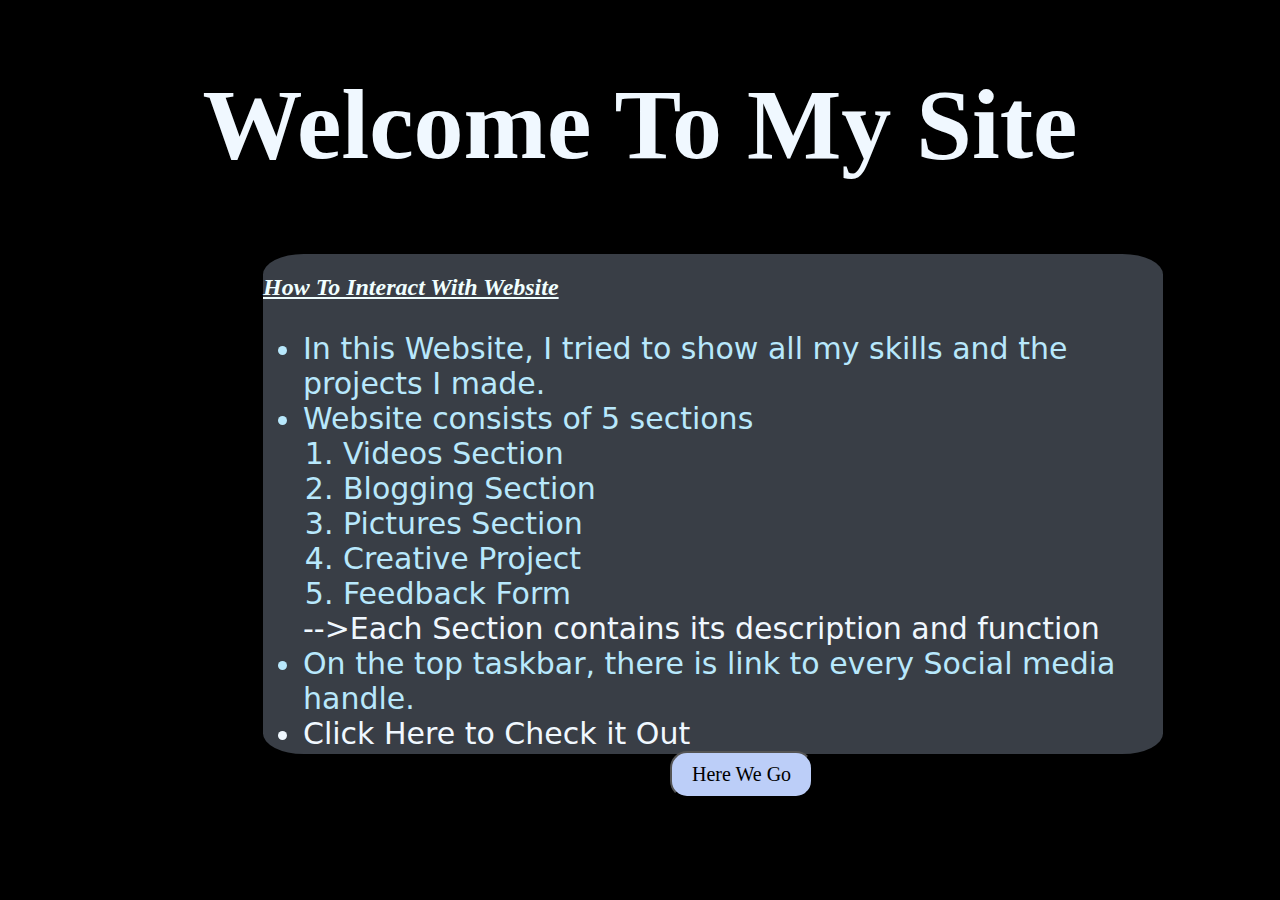
<file: index.html>
<!DOCTYPE html>
<html lang="en">
<head>
    <meta charset="UTF-8">
    <meta http-equiv="X-UA-Compatible" content="IE=edge">
    <meta name="viewport" content="width=device-width, initial-scale=1.0">
    <title>INTRO</title>
    <link rel="icon" href="favicon copy.ico">
    <style>
        body{
            background-color: #000000;
        }
        .ins{
            height: 500px;
            width: 900px;
            margin-left: 250px;
            background-color: #393E46;
            border: 5px solid black;
            border-radius: 5% 5% 5% 5%;
        }
        .list{
            font-family: system-ui, -apple-system, BlinkMacSystemFont, 'Segoe UI', Roboto, Oxygen, Ubuntu, Cantarell, 'Open Sans', 'Helvetica Neue', sans-serif;
            color: #B8E8FC;
            font-size: 30px;
        }
        #m1{
            color: aliceblue;
            font-size: 100px;
            text-align: center;
        }
        #m2{
            color: azure;
        }
        .btn {
            background-image: -webkit-linear-gradient(top, #fff700, #d6de39);
            background-image: -moz-linear-gradient(top, #fff700, #d6de39);
            background-image: -ms-linear-gradient(top, #fff700, #d6de39);
            background-image: -o-linear-gradient(top, #fff700, #d6de39);
            background-image: linear-gradient(to bottom, #fff700, #d6de39);
            -webkit-border-radius: 17;
            -moz-border-radius: 17;
            border-radius: 17px;
            font-family: Georgia;
            color: #000000;
            font-size: 20px;
            padding: 10px 20px 10px 20px;
            text-decoration: none;
            position: absolute;
            left: 670px;
            cursor: pointer;
            background: #BCCEF8;
        }   
        .btn:hover{
            background: #5F9DF7;
            text-decoration: none;
        }
    </style>
    <!-- <script>
        document.querySelector(".btn").addEventListener("click",b1);
        function b1(){
             window.open("/Users/atharvmishra/Desktop/projectIT/final.html");
        }
    </script> -->
</head>
    <div class="msg">
        <h1 id="m1">Welcome To My Site</h1>
    </div>
    <div class="ins">
        <h2 id="m2"><u><i>How To Interact With Website</i></u></h2>
        <ul class="list">
            <li>In this Website, I tried to show all my skills and the projects I made.</li>
            <li>Website consists of 5 sections</li>
            <ol type="1">
                <li>Videos Section</li>
                <li>Blogging Section</li>
                <li>Pictures Section</li>
                <li>Creative Project</li>
                <li>Feedback Form</li>
            </ol>
            <span style="color: aliceblue;">-->Each Section contains its description and function</span>
            <li>On the top taskbar, there is link to every Social media handle.</li>
            <li style="color: aliceblue;">Click Here to Check it Out</li>
            <span><a href="final.html"><input type="button" class="btn" value="Here We Go" onclick="b1();"></a></span>
        </ul>
    </div>
<body>
</div>
</body>
</html>
</file>
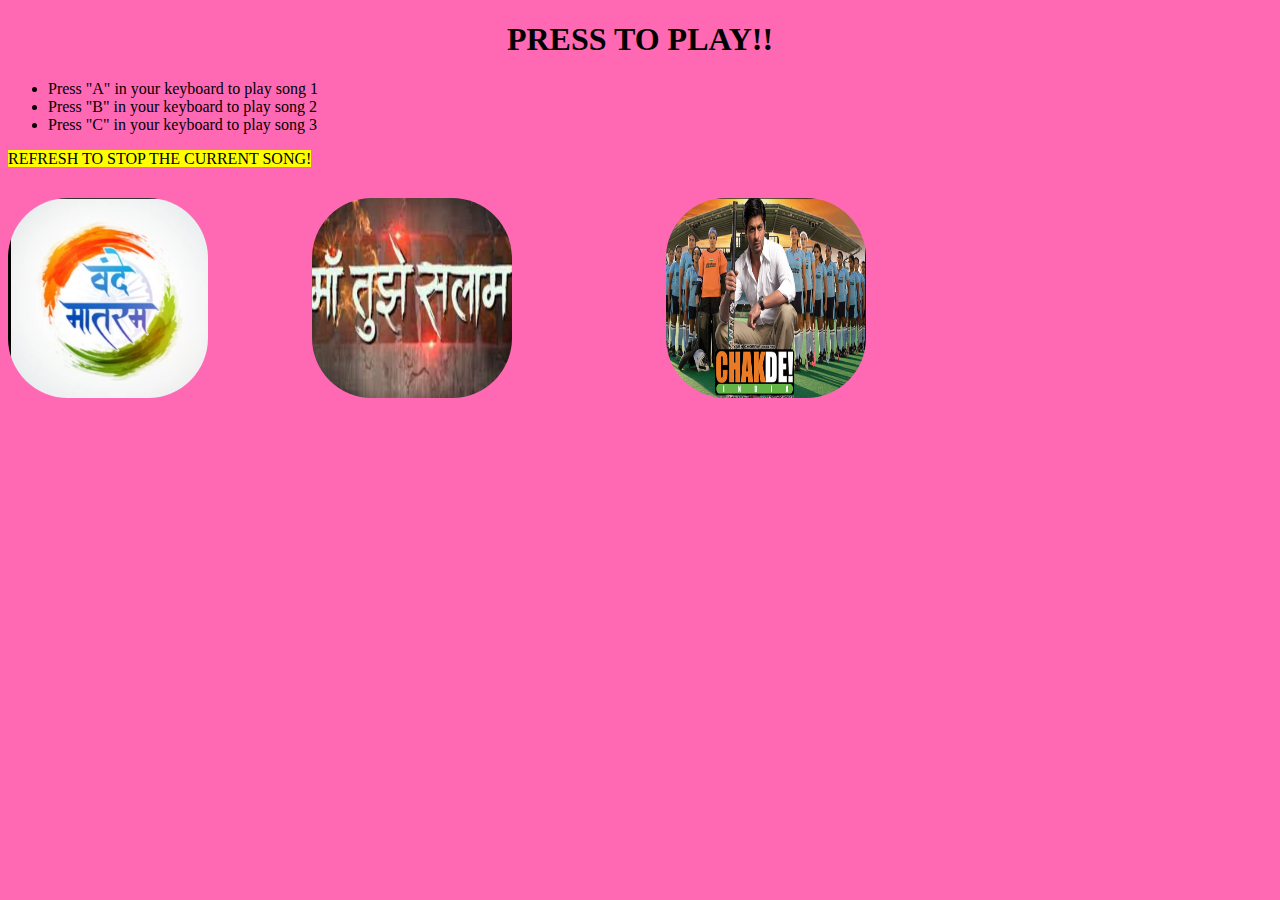
<file: songs.html>
<!DOCTYPE html>
<html lang="en">
<head>
    <meta charset="UTF-8">
    <meta http-equiv="X-UA-Compatible" content="IE=edge">
    <meta name="viewport" content="width=device-width, initial-scale=1.0">
    <title>Play songs</title>
    <link rel="stylesheet" href="songs.css">
</head>
<body>
    <h1><center>PRESS TO PLAY!!</center></h1>
    <UL>
        <li>Press "A" in your keyboard to play song 1</li>
        <li>Press "B" in your keyboard to play song 2</li>
        <li>Press "C" in your keyboard to play song 3</li>
    </UL>
    <mark>REFRESH TO STOP THE CURRENT SONG!</mark>
    <div class="songs">
        <img class="i1" src="vandematram.png">
        <img class="i2" src="maa_tujhe_salaam.png">
        <img class="i3" src="chak_de_india.png">
    </div>
    <script src="songs.js"></script>
</body>
</html>
</file>
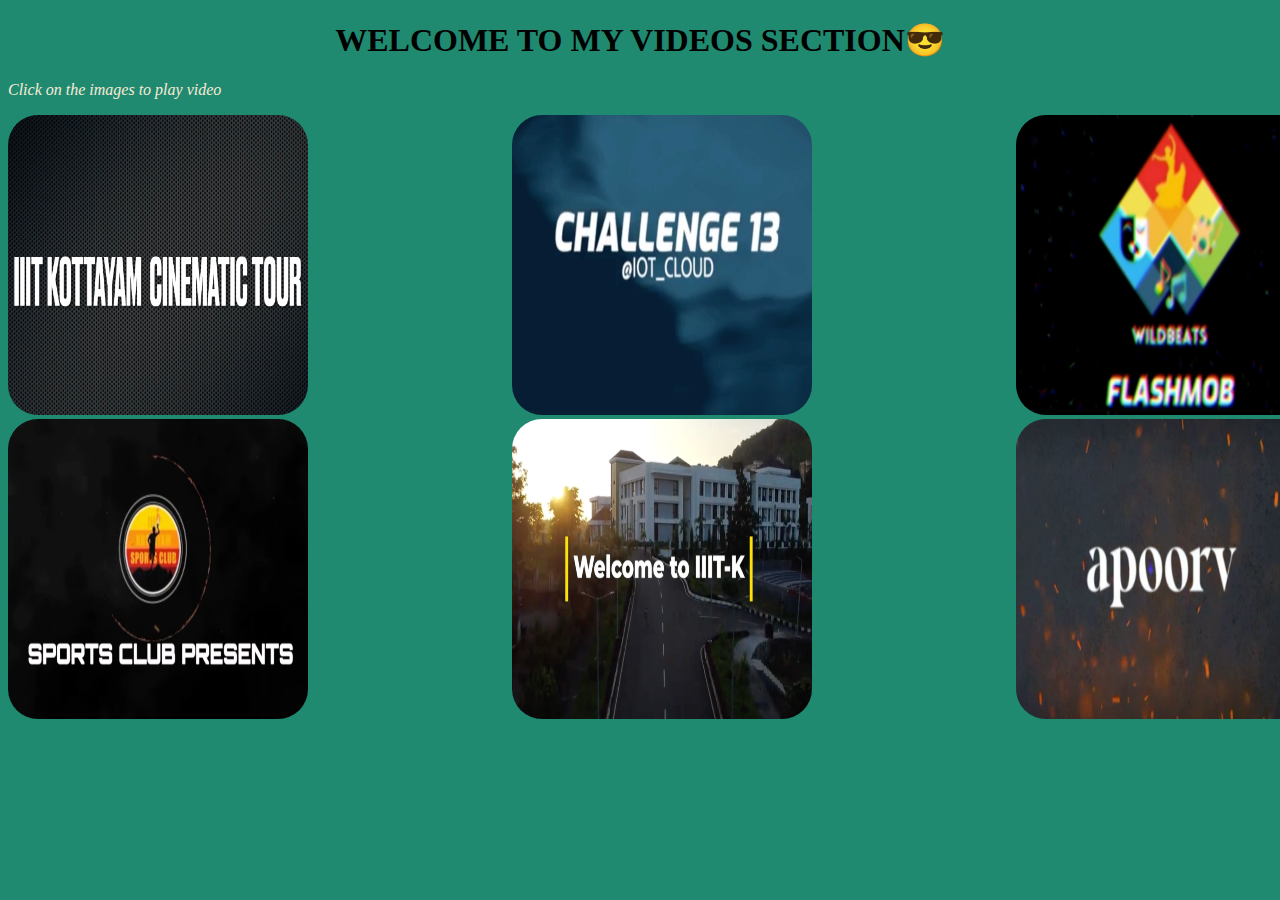
<file: videolink.html>
<!DOCTYPE html>
<html lang="en">
<head>
    <meta charset="UTF-8">
    <meta http-equiv="X-UA-Compatible" content="IE=edge">
    <meta name="viewport" content="width=device-width, initial-scale=1.0">
    <title>VideosByME</title>
    <link rel="stylesheet" href="videolink.css">
    
</head>
<body>
    <h1><center>WELCOME TO MY VIDEOS SECTION😎</center></h1>
    <p><i>Click on the images to play video</i></p>
    <div class="images">
        <a href="https://drive.google.com/file/d/1UADtNgXxR231LHTreojN1qo6iGqRX4bA/view?usp=share_link"><img class="i1" src="collegevlog.png"></a>
        <a href="https://drive.google.com/file/d/105IeTv69giAxDusNeFlhV0YfpPPK7m1i/view?usp=share_link"><img class="i2" src="AIC_LAB.png"></a>
        <a href="https://drive.google.com/file/d/1Bfc8dDGp-ggm6um_xPf-b2vNxkkj1m1n/view?usp=share_link"><img class="i3" src="Flashmob.png"></a><br>
        <a href="https://drive.google.com/file/d/1B-8Wc1NeqYEdd-oeKlw_rmm3LqpzRWt0/view?usp=share_link"><img class="i4" src="sports.png"></a>
        <a href="https://drive.google.com/file/d/17Jb7MIQ9gTqeclE7ojebjgMClijRgyb2/view?usp=share_link"><img class="i5" src="Sureshot.png"></a>
        <a href="https://drive.google.com/file/d/1bWIc7U34uBp3zVnTr2cm9tfLm6cJEzXd/view?usp=share_link"><img class="i6" src="apoorva.png"></a>
    </div>
    
</html>
</file>
<file: songs.css>
body{
    background-color: hotpink;
}
.i1{
    height: 200px;
    width: 200px;
    border-radius: 30%;
}
.i1:hover{
    border: 3px solid orange;
}
.i2{
    height: 200px;
    width: 200px;
    border-radius: 30%;
    position: relative;
    left: 100px;
}
.i2:hover{
    border: 3px solid orange;
}
.i3{
    height: 200px;
    width: 200px;
    border-radius: 30%;
    position: relative;
    left: 250px;
}
.i3:hover{
    border: 3px solid orange;
}
.songs{
    padding-top: 30px;
}
</file>
<file: videolink.css>
body{
    background-color: #1F8A70;
    /* background-image: url("/Users/atharvmishra/Desktop/Projects/Videolink images/pexels-philippe-donn-1169754.jpg");
     */

}
h1{
    font-family:Cambria, Cochin, Georgia, Times, 'Times New Roman', serif;
}
p{
    color: antiquewhite;
}
P:hover{
    text-decoration:underline;
}
.i1{
    height: 300px;
    width: 300px;
    border-radius: 10%;
}
.i1:hover{
    border:2px solid red;  box-shadow: 0 0 10px #333;  -webkit-box-shadow: 0 0 10px #333;  -moz-box-shadow: 0 0 10px #333;  -o-box-shadow: 0 0 10px #333;  -ms-box-shadow: 0 0 10px #333;
}
.i2{
    height: 300px;
    width: 300px;
    border-radius: 10%;
    position: relative;
    left: 200px;
    
}
.i2:hover{
    border:2px solid red;  box-shadow: 0 0 10px #333;  -webkit-box-shadow: 0 0 10px #333;  -moz-box-shadow: 0 0 10px #333;  -o-box-shadow: 0 0 10px #333;  -ms-box-shadow: 0 0 10px #333;
}
.i3{
    height: 300px;
    width: 300px;
    border-radius: 10%;
    position: relative;
    left: 400px;
}
.i3:hover{
    border:2px solid red;  box-shadow: 0 0 10px #333;  -webkit-box-shadow: 0 0 10px #333;  -moz-box-shadow: 0 0 10px #333;  -o-box-shadow: 0 0 10px #333;  -ms-box-shadow: 0 0 10px #333;
}
.i4{
    height: 300px;
    width: 300px;
    border-radius: 10%;
}
.i4:hover{
    border:2px solid red;  box-shadow: 0 0 10px #333;  -webkit-box-shadow: 0 0 10px #333;  -moz-box-shadow: 0 0 10px #333;  -o-box-shadow: 0 0 10px #333;  -ms-box-shadow: 0 0 10px #333;
}
.i5{
    height: 300px;
    width: 300px;
    border-radius: 10%;
    position: relative;
    left: 200px;
}
.i5:hover{
    border:2px solid red;  box-shadow: 0 0 10px #333;  -webkit-box-shadow: 0 0 10px #333;  -moz-box-shadow: 0 0 10px #333;  -o-box-shadow: 0 0 10px #333;  -ms-box-shadow: 0 0 10px #333;
}
.i6{
    height: 300px;
    width: 300px;
    border-radius: 10%;
    position: relative;
    left: 400px;
}
.i6:hover{
    border:2px solid red;  box-shadow: 0 0 10px #333;  -webkit-box-shadow: 0 0 10px #333;  -moz-box-shadow: 0 0 10px #333;  -o-box-shadow: 0 0 10px #333;  -ms-box-shadow: 0 0 10px #333;
}
</file>
